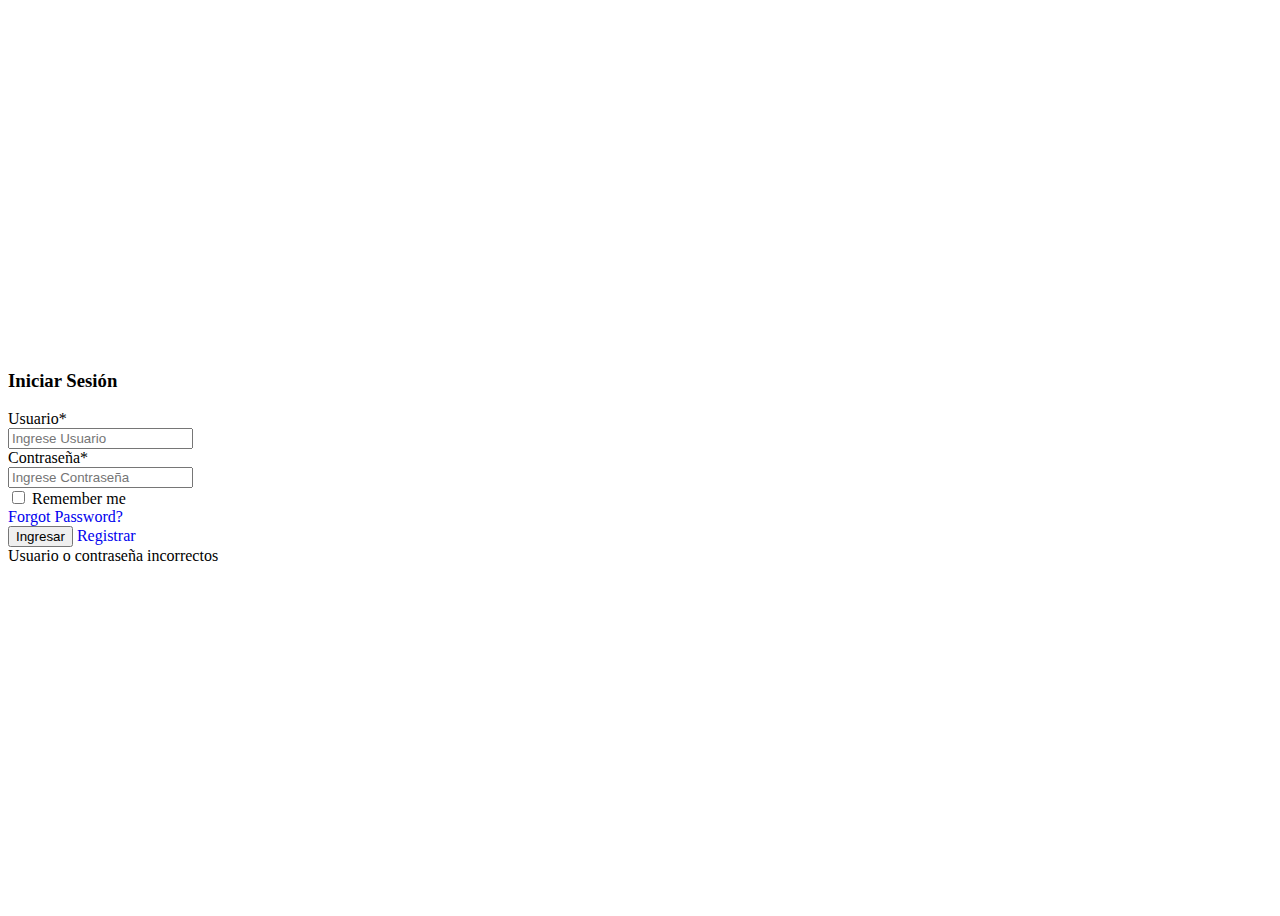
<file: src/main/webapp/index.html>
<!DOCTYPE html>
<html>
    <head>
        <title>Login</title>
        <meta http-equiv="Content-Type" content="text/html; charset=UTF-8">
        <link href="https://cdn.jsdelivr.net/npm/bootstrap@5.0.2/dist/css/bootstrap.min.css" rel="stylesheet" integrity="sha384-EVSTQN3/azprG1Anm3QDgpJLIm9Nao0Yz1ztcQTwFspd3yD65VohhpuuCOmLASjC" crossorigin="anonymous">
        <script src="https://ajax.googleapis.com/ajax/libs/jquery/3.6.4/jquery.min.js"></script>
        <script src="https://cdn.jsdelivr.net/npm/bootstrap@5.0.2/dist/js/bootstrap.bundle.min.js" integrity="sha384-MrcW6ZMFYlzcLA8Nl+NtUVF0sA7MsXsP1UyJoMp4YLEuNSfAP+JcXn/tWtIaxVXM" crossorigin="anonymous"></script>
        <link rel="stylesheet" href="css/index.css" >
        <script src="js/index.js"></script>
    </head>
    <body>
        <div class="login-page bg-light">
            <div class="container">
                <div class="row">
                    <div class="col-lg-10 offset-lg-1">
                        <h3 class="mb-3">Iniciar Sesión</h3>
                        <div class="bg-white shadow rounded">
                            <div class="row">
                                <div class="col-md-7 pe-0">
                                    <div class="form-left h-100 py-5 px-5">
                                        <form id="form-login" action="" class="row g-4">
                                            <div class="col-12">
                                                <label>Usuario<span class="text-danger">*</span></label>
                                                <div class="input-group">
                                                    <div class="input-group-text"><i class="bi bi-person-fill"></i></div>
                                                    <input type="text" class="form-control" placeholder="Ingrese Usuario" id="username" required>
                                                </div>
                                            </div>

                                            <div class="col-12">
                                                <label>Contraseña<span class="text-danger">*</span></label>
                                                <div class="input-group">
                                                    <div class="input-group-text"><i class="bi bi-lock-fill"></i></div>
                                                    <input type="password" class="form-control" placeholder="Ingrese Contraseña" id="contrasena" required>
                                                </div>
                                            </div>

                                            <div class="col-sm-6">
                                                <div class="form-check">
                                                    <input class="form-check-input" type="checkbox" id="inlineFormCheck">
                                                    <label class="form-check-label" for="inlineFormCheck">Remember me</label>
                                                </div>
                                            </div>

                                            <div class="col-sm-6">
                                                <a href="#" class="float-end text-primary">Forgot Password?</a>
                                            </div>

                                            <div class="col-12">
                                                <button type="submit" class="btn btn-primary px-4 float-start mt-4" id="btnIngresar">Ingresar</button>
                                                <!--<button type="submit" class="btn btn-primary px-4 float-end mt-4" id="btnRegistrar">Registrar</button>-->
                                                <a class="btn btn-primary px-4 float-end mt-4" href="register.html">Registrar</a>  
                                            </div>
                                        </form>
                                    </div>
                                </div>
                                <div class="col-md-5 ps-0 d-none d-md-block">
                                    <div class="form-right h-100 bg-primary text-white text-center pt-5 bg-login-image">
                                        <!--                                        <i class="bi bi-bootstrap"></i>
                                                                                <h2 class="fs-1">Welcome Back!!!</h2>-->
                                    </div>
                                </div>
                            </div>
                            <div id="login-error" class="alert alert-danger d-none" role="alert">Usuario o contraseña incorrectos</div>
                        </div>
                        <!--<p class="text-end text-secondary mt-3">Bootstrap 5 Login Page Design</p>-->

                    </div>
                </div>
            </div>
        </div>
    </body>
</html>
</file>
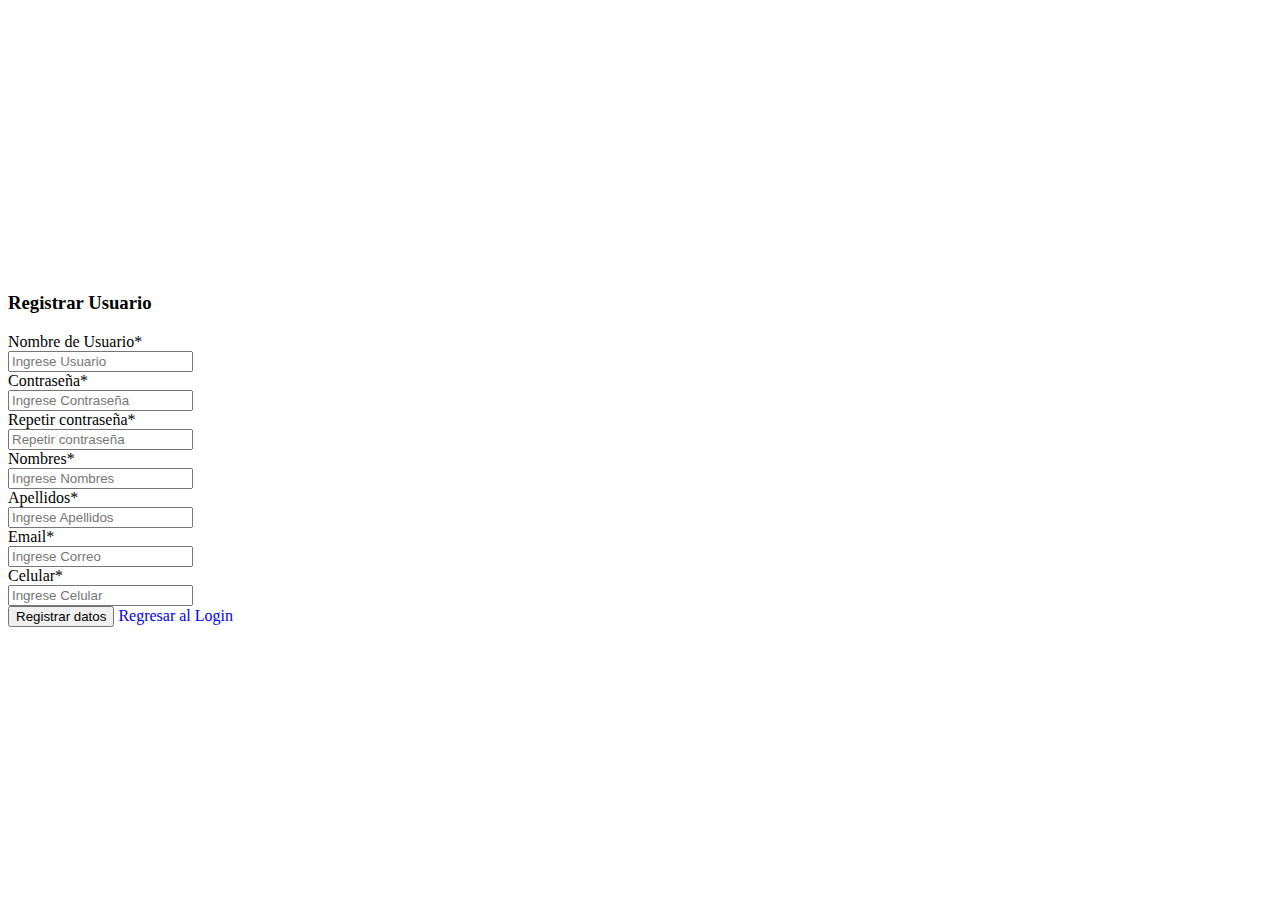
<file: src/main/webapp/register.html>
<html>
    <head>
        <title>Registrar Usuario</title>
        <meta charset="UTF-8">
        <meta name="viewport" content="width=device-width, initial-scale=1.0">
        <link href="https://cdn.jsdelivr.net/npm/bootstrap@5.0.2/dist/css/bootstrap.min.css" rel="stylesheet" integrity="sha384-EVSTQN3/azprG1Anm3QDgpJLIm9Nao0Yz1ztcQTwFspd3yD65VohhpuuCOmLASjC" crossorigin="anonymous">
        <script src="https://ajax.googleapis.com/ajax/libs/jquery/3.6.4/jquery.min.js"></script>
        <script src="https://cdn.jsdelivr.net/npm/bootstrap@5.0.2/dist/js/bootstrap.bundle.min.js" integrity="sha384-MrcW6ZMFYlzcLA8Nl+NtUVF0sA7MsXsP1UyJoMp4YLEuNSfAP+JcXn/tWtIaxVXM" crossorigin="anonymous"></script>
        <link rel="stylesheet" href="css/index.css" >
        <script src="js/index.js"></script>
    </head>
    <body>
        <div class="login-page bg-light">
            <div class="container">
                <div class="row">
                    <div class="col-lg-10 offset-lg-1">
                        <h3 class="mb-3">Registrar Usuario</h3>
                        <div class="bg-white shadow rounded">
                            <form id="form-register" action="">
                                <div class="row">
                                    <div class="col-md-6 pe-0">
                                        <div class="form-left py-3 px-3">
                                            <div class="col-12">
                                                <label>Nombre de Usuario<span class="text-danger">*</span></label>
                                                <div class="input-group">
                                                    <div class="input-group-text"><i class="bi bi-person-fill"></i></div>
                                                    <input type="text" class="form-control" placeholder="Ingrese Usuario" id="input-username" required>
                                                </div>
                                            </div>
                                        </div>
                                    </div>
                                    <div class="col-md-6 pe-0">
                                        <div class="form-left py-3 px-3">
                                            <label>Contraseña<span class="text-danger">*</span></label>
                                            <div class="input-group">
                                                <div class="input-group-text"><i class="bi bi-lock-fill"></i></div>
                                                <input type="password" class="form-control" placeholder="Ingrese Contraseña" id="input-contrasena" required>
                                            </div>
                                        </div>
                                    </div>

                                </div>
                                <div class="row">
                                    <div class="col-md-6 pe-0">
                                        <div class="form-left py-3 px-3">

                                            <div class="col-12">
                                                <label>Repetir contraseña<span class="text-danger">*</span></label>
                                                <div class="input-group">
                                                    <div class="input-group-text"><i class="bi bi-person-fill"></i></div>
                                                    <input type="password" class="form-control" placeholder="Repetir contraseña" id="input-repetir-contrasena" required>
                                                </div>
                                            </div>
                                        </div>
                                    </div>
                                    <div class="col-md-6 pe-0">
                                        <div class="form-left py-3 px-3">
                                            <label>Nombres<span class="text-danger">*</span></label>
                                            <div class="input-group">
                                                <div class="input-group-text"><i class="bi bi-lock-fill"></i></div>
                                                <input type="text" class="form-control" placeholder="Ingrese Nombres" id="input-nombres" required>
                                            </div>
                                        </div>
                                    </div>

                                </div>
                                <div class="row">
                                    <div class="col-md-6 pe-0">
                                        <div class="form-left py-3 px-3">

                                            <div class="col-12">
                                                <label>Apellidos<span class="text-danger">*</span></label>
                                                <div class="input-group">
                                                    <div class="input-group-text"><i class="bi bi-person-fill"></i></div>
                                                    <input type="text" class="form-control" placeholder="Ingrese Apellidos" id="input-apellidos" required>
                                                </div>
                                            </div>
                                        </div>
                                    </div>
                                    <div class="col-md-6 pe-0">
                                        <div class="form-left py-3 px-3">
                                            <label>Email<span class="text-danger">*</span></label>
                                            <div class="input-group">
                                                <div class="input-group-text"><i class="bi bi-lock-fill"></i></div>
                                                <input type="text" class="form-control" placeholder="Ingrese Correo" id="input-email" required>
                                            </div>
                                        </div>
                                    </div>

                                </div>
                                <div class="row">
                                    <div class="col-md-6 pe-0">
                                        <div class="form-left py-3 px-3">

                                            <div class="col-12">
                                                <label>Celular<span class="text-danger">*</span></label>
                                                <div class="input-group">
                                                    <div class="input-group-text"><i class="bi bi-person-fill"></i></div>
                                                    <input type="text" class="form-control" placeholder="Ingrese Celular" id="input-celular" required>
                                                </div>
                                            </div>
                                        </div>
                                    </div>

                                </div>
                                <div class="row">
                                    <div class="col-12">
                                        <button type="submit" class="btn btn-primary px-4 float-start " id="btnRegister">Registrar datos</button>
                                        <a class="btn btn-primary px-4 float-end  px-4" href="index.html">Regresar al Login</a>  
                                    </div>
                                </div>
                            </form>
                            <div id="register-error" class="alert alert-danger d-none" role="alert"></div>
                        </div>

                    </div>
                </div>
            </div>
        </div>
    </body>
</html>
</file>
<file: src/main/webapp/css/index.css>
/* 
    Created on : 26/04/2023, 8:35:28 p. m.
    Author     : Brayan
*/

a {
    text-decoration: none;
}
.login-page {
    width: 100%;
    height: 100vh;
    display: inline-block;
    display: flex;
    align-items: center;
}
.form-right i {
    font-size: 100px;
}

.bg-login-image{
    background: url("../img/motos-login.png");
    background-position: center;
    background-size: cover;
}
</file>
